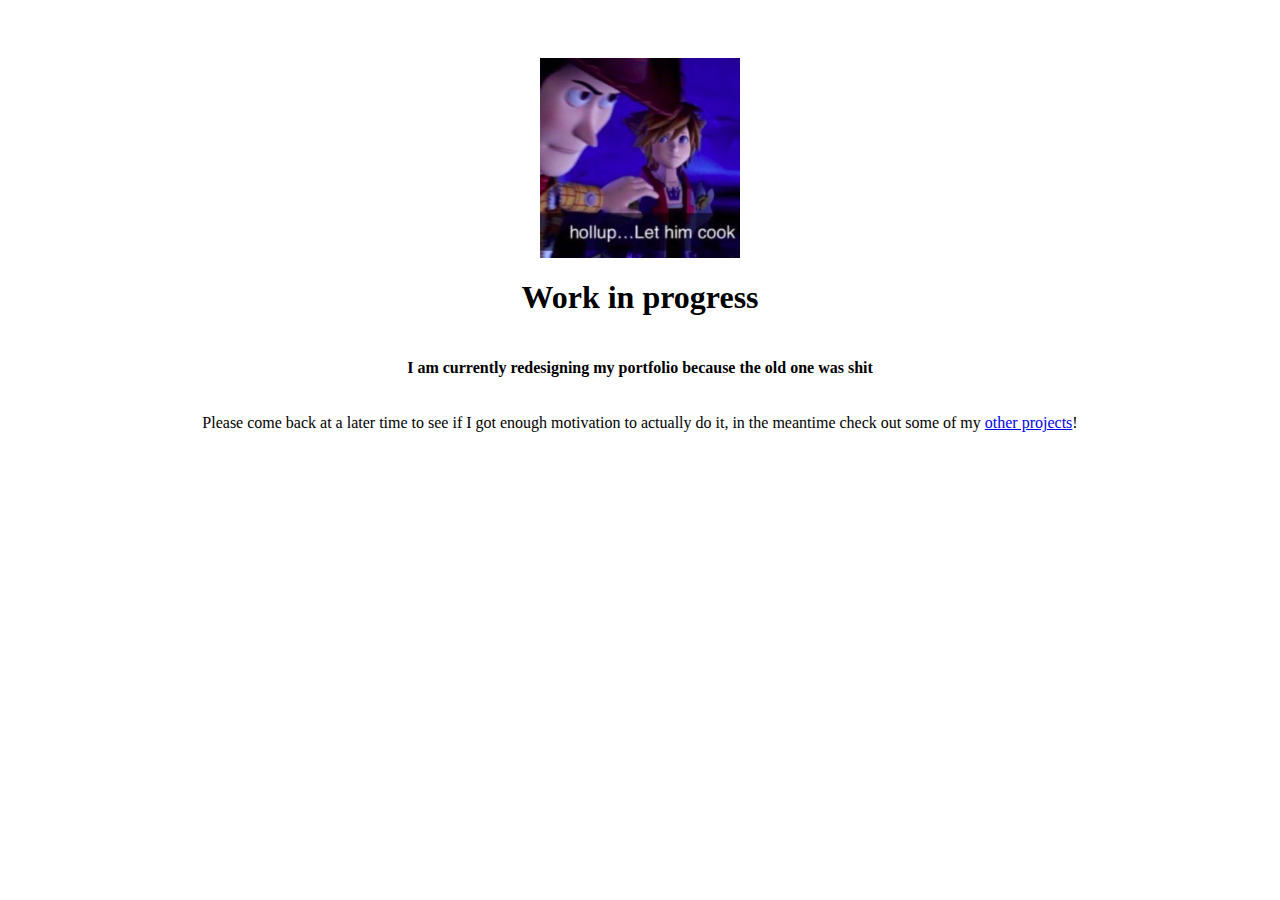
<file: index.html>
<!DOCTYPE html>
<html lang="en">
<head>
	<meta charset="UTF-8">
	<meta name="viewport" content="height=device-width, initial-scale=1">
	<title>WIP</title>
	<link rel="shortcut icon" href="src/img/favicon.ico" type="image/x-icon">

	<link rel="stylesheet" href="style/index.css">
</head>
<body>
	<img id="main-image" src="src/img/hold%20on.jpg"
		alt="This would be so much funnier if your internet could handle images">
	<h1>Work in progress</h1>
	<h4>
		I am currently redesigning my portfolio because the old one was shit
	</h4>
	<p>
		Please come back at a later time to see if I got enough motivation to actually do it,
		in the meantime check out some of my <a href="https://github.com/AwMan3703">other&nbsp;projects</a>!
	</p>
</body>
</html>
</file>
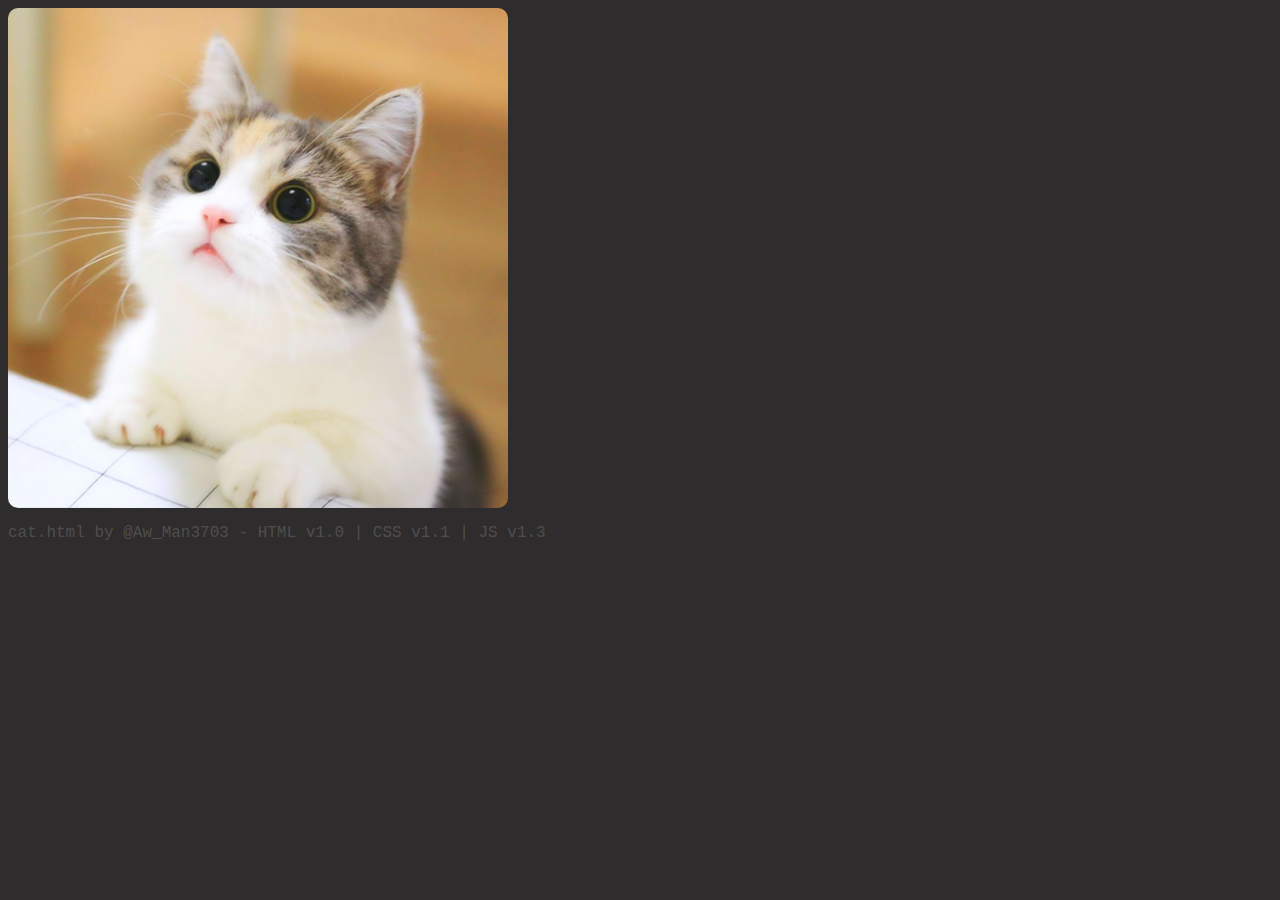
<file: cat/index.html>
<!DOCTYPE html>
<html>
    <head>
        <title>cat</title>
        <link rel="stylesheet" href="cat.css">
    </head>
    <body>
        <div id="wrapper">
            <img id="meow" src="images/cat.png" alt="cat is not here :(">
            <div id="hitbox"></div>
            <p id="details">cat.html by @Aw_Man3703 - HTML v1.0 | CSS v1.1 | JS v1.3</p>
        </div>
        <script src="cat.js"></script>
    </body>
</html>
</file>
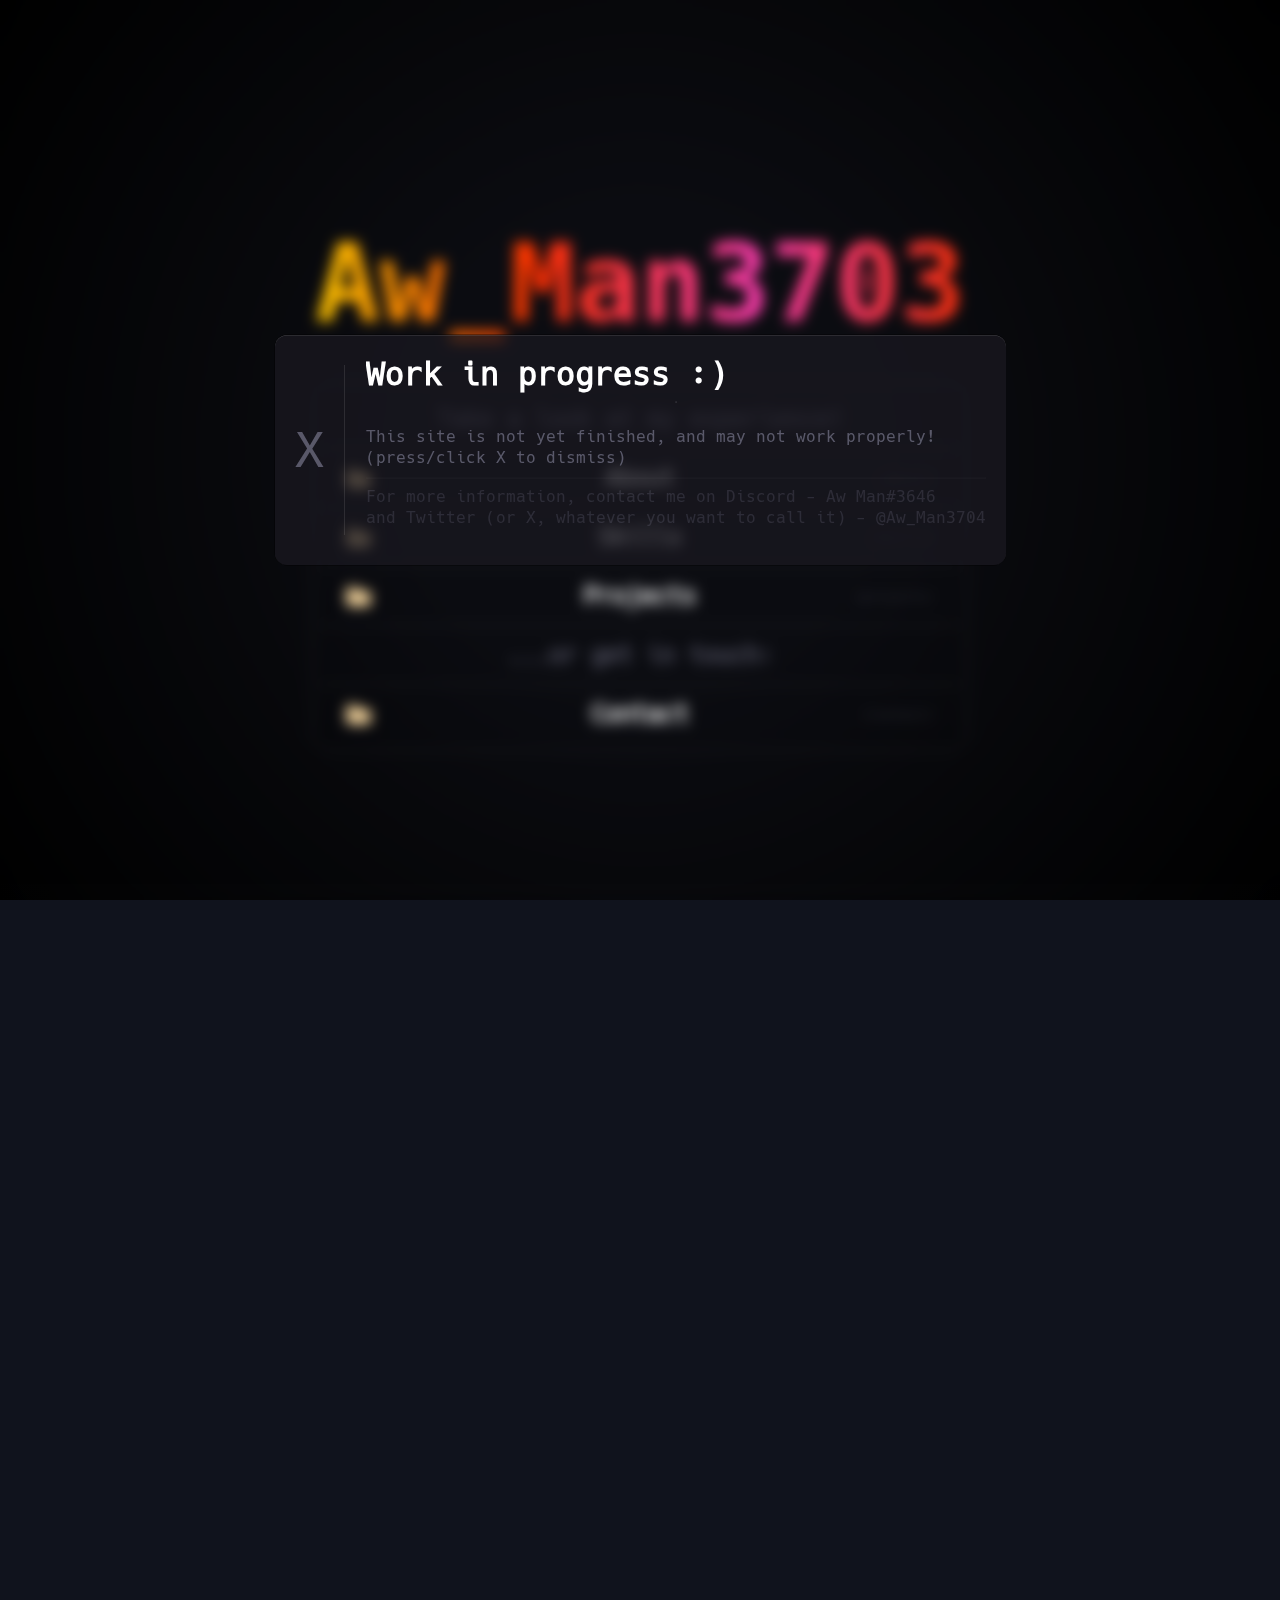
<file: portfolio/index.html>
<!DOCTYPE html>
<html lang="en">
    <head>
        <meta charset="utf-8" lang="en">
        <meta name="theme-color" content="#000000">
        <meta name="description" content="Aw Man3703's portfolio">

        <link rel="stylesheet" href="css/fonts.css">
        <link rel="stylesheet" href="css/animations.css">
        <link rel="stylesheet" href="css/main.css">
        <link rel="stylesheet" href="css/mobile.css">
        
        <script src="javascript/index.js"></script>
        <script src="javascript/compile-elements.js"></script>
        <script src="javascript/mobile-discrimination.js"></script>
        <script src="javascript/startup.js"></script>

        <title>Aw Man3703 v0.6.8-dev</title>
        <link rel="shortcut icon" href="resources/img/icons/faviconv2.ico" type="image/x-icon">
    </head>
    <body class="any-screen">
        <!--ACTUAL BODY-->
        <main class="hide-mobile">
            <!--Popup to warn that the site is incomplete-->
            <div id="popup-blur">
            </div>
            
            <!--Main content-->
            <header role="banner" class="center-items vertical">
                <h1 id="main-title" class="text-image">Aw_Man3703</h1>
                <div class="menu main-menu rounded2 border" style="width: 50%;">
                    <span class="main-menu-item menu-item-static">Take a look at my experience!</span>
                    <a href="#section-about" class="menu-item main-menu-item button-sound" data-text="about/">about</a>
                    <a href="#section-skills" class="menu-item main-menu-item button-sound" data-text="skills/">skills</a>
                    <a href="#section-projects" class="menu-item main-menu-item button-sound" data-text="projects/">projects</a>
                    <span class="main-menu-item menu-item-static">...or get in touch:</span>
                    <a href="#section-contact" class="menu-item main-menu-item button-sound" data-text="contact/">contact</a>
                </div>
            </header>
            <section id="section-about">
                <div class="horizontal align-center">
                    <h1 class="section-title">about</h1>
                    <div class="menu rounded2 border">
                        <a href="[top]" class="menu-item secondary-text href-top button-sound" data-text="">..</a>
                    </div>
                </div>

                <!--ABOUT SECTION-->
                <article id="article-about">
                    <div class="card align-center rounded border">
                        <img src="resources/img/images/page/pfp.jpeg" alt="Aw_Man3703" class="pfp medium" style="margin-inline-end: 2%">

                        <hr class="vertical">

                        <div style="margin-inline-start: 2%">
                            <h2 class="secondary-text big-title" style="opacity: 25%">Hi, I'm Aw_Man3703</h2>
                            <p id="about-text" class="big-text text-image" style="background-image: linear-gradient(315deg, #9e1e1e, #161696)">
                                I am a freelance developer,
                                <br>
                                I work mainly on
                                <span>frontend</span>
                                (native / web apps, video-games and such, usually working on
                                <span>User Interface</span>
                                and
                                <span>User Experience</span>),
                                but I can also easily create a
                                <span>backend</span> for your project, or even
                                <span>full-stack</span>
                                applications.
                                <br><br>
                                I started coding at 14, with
                                <span style="color: rgb(235,84,38)">HTML</span>,
                                <span style="color: rgb(71,107,245)">CSS</span>
                                and
                                <span style="color: #dac852">JavaScript</span>,
                                and then, after a few months, I began learning some actual programming languages, such as
                                <span style="color: rgb(233,125,23)">Java</span>,
                                <span style="color: rgb(133,98,183)">C#</span>,
                                <span style="color: rgb(80,130,192)">C++</span>,
                                <span style="color: rgb(183,37,79)">Rust</span>,
                                <span style="color: rgb(250,129,15)">Swift</span>
                                and many others.
                                <br>
                                I also create
                                <span style="color: rgb(91,145,201)">Python</span>,
                                <span style="color: rgb(77,76,239)">Lua</span>
                                and even
                                <span title="Minecraft's scripting language" style="color: rgb(89,203,89);">mcfunction</span>
                                scripts!
                                <br><br>
                                I have worked on
                                <span>Web Applications</span>
                                (with React.js and) and native apps for
                                <span>iOS</span>,
                                <span>Android</span>,
                                <span>macOS</span>
                                and
                                <span>Windows</span>.
                                <br>
                                I have been hired for bounties on
                                <a href="https://replit.com/@AwMan3703">Replit.com</a>,
                                and, when working on a project, I am reliable and efficient, giving you
                                my best product.
                                <br><br>
                                By the way, I am also studying in the
                                <span>Graphic design</span>
                                and
                                <span>Editing</span>
                                field, and can produce graphic assets, illustrations, logos, banners,
                                edit images, and create 3D models, using the most popular software
                                (<span style="color: rgb(113,181,255)">Photoshop</span>,
                                <span style="color: rgb(253,136,9)">Illustrator</span>,
                                <span style="color: rgb(251,18,83)">InDesign</span>,
                                <span style="color: rgb(215,100,13)">Blender</span>,
                                <span style="color: rgb(58,167,211)">Maya</span>
                                and more).
                            </p>
                        </div>
                    </div>
                </article>

            </section>
            <section id="section-skills">
                <div class="horizontal align-center">
                    <h1 class="section-title">Skills and languages</h1>
                    <div class="menu rounded2 border">
                        <a href="[top]" class="menu-item secondary-text href-top button-sound" data-text="">..</a>
                    </div>
                </div>

                <!--SKILLS SECTION-->
                <article id="article-skills">
                    <div id="skills-wrapper" class="vertical full-width-margin padding">
                        <h2 class="secondary-text" style="margin-block-start: 0">Here are the main technologies I know:</h2>
                        <div class="horizontal" style="overflow: visible">
                            <div id="skills-list" class="flex-wrap">
                            <div class="card-wrapper">
                                <div class="skill-card material-border card rounded" data-iconurl="resources/img/images/page/technologies1/html5.svg">
                                    <h1>Html</h1>
                                    I create well-structured and responsive pages, that work on any device.
                                </div>
                            </div>
                            <div class="card-wrapper">
                                <div class="skill-card material-border card rounded" data-iconurl="resources/img/images/page/technologies1/css3.svg">
                                    <h1>Css</h1>
                                    I can create modern and beautiful style sheets, compatible with any browser.
                                </div>
                            </div>
                            <div class="card-wrapper">
                                <div class="skill-card material-border card rounded" data-iconurl="resources/img/images/page/technologies1/javascript.svg">
                                    <h1>Javascript</h1>
                                    Anything you can dream of, I can achieve with Javascript.
                                </div>
                            </div>
                            <div class="card-wrapper">
                                <div class="skill-card material-border card rounded" data-iconurl="resources/img/images/page/technologies1/php.svg">
                                    <h1>Php</h1>
                                    I can easily implement backends and response pages with PHP.
                                </div>
                            </div>
                            <div class="card-wrapper">
                                <div class="skill-card material-border card rounded" data-iconurl="resources/img/images/page/technologies1/python.svg">
                                    <h1>Python</h1>
                                    I have been scripting stuff in python for a long time.
                                </div>
                            </div>
                            <div class="card-wrapper">
                                <div class="skill-card material-border card rounded" data-iconurl="resources/img/images/page/technologies1/java.svg">
                                    <h1>Java</h1>
                                    I use Java to create native apps, algorithms and Minecraft mods.
                                </div>
                            </div>
                            <div class="card-wrapper">
                                <div class="skill-card material-border card rounded" data-iconurl="resources/img/images/page/technologies1/swift.svg">
                                    <h1>Swift</h1>
                                    I can easily create iOS and macOS applications using Swift.
                                </div>
                            </div>
                            <div class="card-wrapper">
                                <div class="skill-card material-border card rounded" data-iconurl="resources/img/images/page/technologies1/csharp.svg">
                                    <h1>C#</h1>
                                    I have made quite a few WPF apps and Unity scripts in C#.
                                </div>
                            </div>
                            <div class="card-wrapper">
                                <div class="skill-card material-border card rounded" data-iconurl="resources/img/images/page/technologies1/cplusplus.svg">
                                    <h1>C++</h1>
                                    I create command line tools using C++ for maximum efficiency and low-level control.
                                </div>
                            </div>
                            <div class="card-wrapper">
                                <div class="skill-card material-border card rounded" data-iconurl="resources/img/images/page/technologies1/rust.svg">
                                    <h1>Rust</h1>
                                    I have also made some command-line projects in Rust.
                                </div>
                            </div>
                            <div class="card-wrapper">
                                <div class="skill-card material-border card rounded" data-iconurl="resources/img/images/page/technologies1/react.svg">
                                    <h1>React.js</h1>
                                    I create efficient, well-structured and easy-to-use React applications.
                                </div>
                            </div>
                            <div class="card-wrapper">
                                <div class="skill-card material-border card rounded" data-iconurl="resources/img/images/page/technologies1/node.svg">
                                    <h1>Node.js</h1>
                                    I can make a strong backend for your website with Node.
                                </div>
                            </div>
                            <div class="card-wrapper">
                                <div class="skill-card material-border card rounded" data-iconurl="resources/img/images/page/technologies1/next.svg">
                                    <h1>Next.js</h1>
                                    This is my favourite React framework for making web applications.
                                </div>
                            </div>
                        </div>
                            <div id="code-background" style="width: 100%; display: flex; justify-content: center">
                                <img class="faded-left" src="resources/img/images/page/background_code.svg">
                            </div>
                        </div>
                        <h2 class="secondary-text" style="text-transform: none">...and here are some more I use:</h2>
                        <div id="secondary-skills-list" class="card material-border rounded">
                            <img class="secondary-skill-card" src="resources/img/images/page/technologies2/discordjs.svg" alt="Discord.JS" title="Discord.JS bots">
                            <img class="secondary-skill-card" src="resources/img/images/page/technologies2/electron.svg" alt="Electron" title="Electron apps">
                            <img class="secondary-skill-card" src="resources/img/images/page/technologies2/git.svg" alt="Git" title="Git version control">
                            <img class="secondary-skill-card" src="resources/img/images/page/technologies2/github.svg" alt="GitHub" title="GitHub vcs">
                            <img class="secondary-skill-card" src="resources/img/images/page/technologies2/godot.svg" alt="Godot" title="Godot game development">
                            <img class="secondary-skill-card" src="resources/img/images/page/technologies2/haxe.svg" alt="Haxe" title="Haxe game development">
                            <img class="secondary-skill-card" src="resources/img/images/page/technologies2/illustrator.svg" alt="Illustrator" title="SVG graphic design">
                            <img class="secondary-skill-card" src="resources/img/images/page/technologies2/photoshop.svg" alt="Photoshop" title="Raster image editing">
                            <img class="secondary-skill-card" src="resources/img/images/page/technologies2/jetbrains.svg" alt="Jetbrains" title="Jetbrains IDEs">
                            <img class="secondary-skill-card" src="resources/img/images/page/technologies2/lua.svg" alt="Lua" title="Lua scripting">
                            <img class="secondary-skill-card" src="resources/img/images/page/technologies2/mongodb.svg" alt="MongoDB" title="MongoDB integration">
                            <img class="secondary-skill-card" src="resources/img/images/page/technologies2/npm.svg" alt="Npm" title="NPM tool">
                            <img class="secondary-skill-card" src="resources/img/images/page/technologies2/codepen.svg" alt="Codepen" title="Codepen">
                            <img class="secondary-skill-card" src="resources/img/images/page/technologies2/objectivec.svg" alt="Objective-C" title="Objective-C programming">
                            <img class="secondary-skill-card" src="resources/img/images/page/technologies2/chrome.svg" alt="Chrome" title="Chrome extensions">
                            <img class="secondary-skill-card" src="resources/img/images/page/technologies2/opengl.svg" alt="OpenGL" title="OpenGL graphics">
                        </div>
                    </div>
                </article>

            </section>
            <section id="section-projects">
                <div class="horizontal align-center">
                    <h1 class="section-title">My projects</h1>
                    <div class="menu rounded2 border">
                        <a href="[top]" class="menu-item secondary-text href-top button-sound" data-text="">..</a>
                    </div>
                </div>

                <!--PROJECTS SECTION-->
                <article id="article-projects">
                    WIP
                </article>

            </section>
            <section id="section-contact">
                <div class="horizontal align-center">
                    <h1 class="section-title">Contact me</h1>
                    <div class="menu rounded2 border">
                        <a href="[top]" class="menu-item secondary-text href-top button-sound" data-text="">..</a>
                    </div>
                </div>

                <!--CONTACT SECTION-->
                <article id="article-contact">
                    WIP
                </article>

            </section>
        </main>
    </body>
</html>
</file>
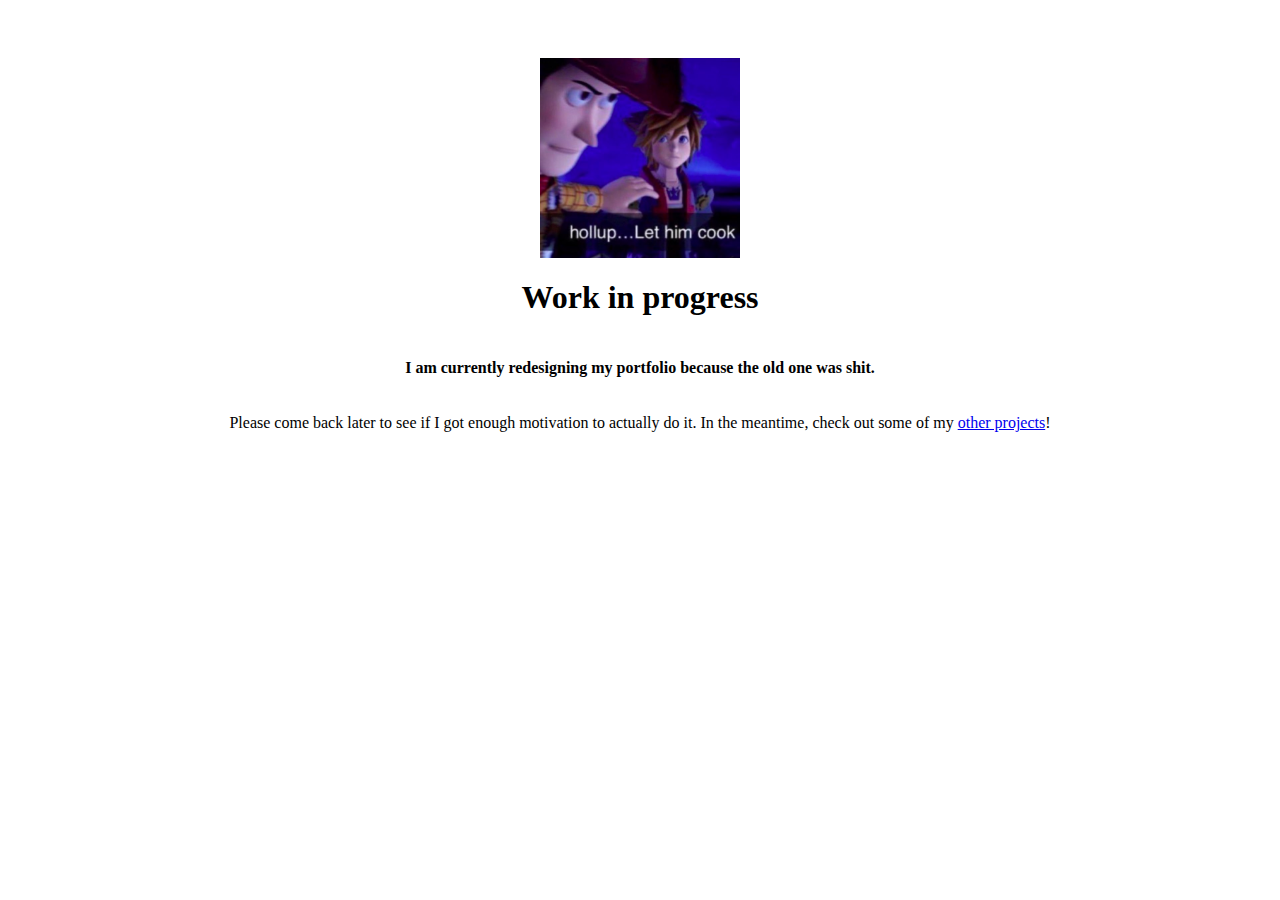
<file: _others/placeholder/index.html>
<!DOCTYPE html>
<html lang="en">
<head>
	<meta charset="UTF-8">
	<meta name="viewport" content="height=device-width, initial-scale=1">
	<title>WIP</title>
	<link rel="shortcut icon" href="assets/img/favicon.ico" type="image/x-icon">

	<link rel="stylesheet" href="style/index.css">
</head>
<body>
	<img id="main-image" src="assets/img/hold%20on.jpg"
		alt="This would be so much funnier if your internet could handle images">
	<h1>Work in progress</h1>
	<h4>
		I am currently redesigning my portfolio because the old one was shit.
	</h4>
	<p>
		Please come back later to see if I got enough motivation to actually do it.
		In the meantime, check out some of my <a href="https://github.com/AwMan3703">other&nbsp;projects</a>!
	</p>
</body>
</html>
</file>
<file: style/index.css>
@keyframes spin {
  from {
    transform: rotateY(0deg);
  }
  to {
    transform: rotateY(359.9deg);
  }
}
body {
  display: flex;
  flex-direction: column;
  align-items: center;
  text-align: center;
  perspective: 1000px;
}
h4,
p {
  text-wrap: balance;
}
#main-image {
  width: 50%;
  max-width: 200px;
  margin-block-start: 50px;
  animation: spin 5s linear infinite;
}
/*# sourceMappingURL=index.css.map */
</file>
<file: cat/cat.css>
body {
    background-color: rgb(46, 44, 44);
    font-family: 'Courier New', Courier, monospace;
    user-select: none;
}

#wrapper {
    display: flex;
    flex-direction: column;
    user-select: none;
}

#meow {
    border-radius: 10px;
    user-select: none;
    height: 500px;
    width: 500px;
}

#hitbox {
    user-select: none;
    cursor: pointer;
    position: absolute;
    top: 115px;
    left: 182px;
    width: 160px;
    height: 60px;
    transform: rotate(17deg);
}

.heart_particles {
    animation-duration: 1.4s;
    animation-timing-function: ease-in-out;
}

p {
    opacity: 40%;
    color: gray;
}
</file>
<file: portfolio/css/fonts.css>
@font-face {
    font-family: "sono";
    src: url("../resources/font/sono/web/Sono-Regular.woff2");
}
@font-face {
    font-family: "hack";
    src: url("../resources/font/hack/Hack-Regular.ttf");
}
@font-face {
    font-family: "hack bold";
    src: url("../resources/font/hack/Hack-Bold.ttf");
}
@font-face {
    font-family: "consola mono";
    src: url("../resources/font/consola_mono/ConsolaMono-Book.ttf");
}
@font-face {
    font-family: "consola mono bold";
    src: url("../resources/font/consola_mono/ConsolaMono-Bold.ttf");
}
</file>
<file: portfolio/css/animations.css>
@keyframes title-gradient {
    0% {
        background-position-x: 100%;
    }
    100% {
        background-position-x: 0%;
    }
}
</file>
<file: portfolio/css/main.css>
:root {
    --rand: random;
    --font-default: monospace;
    --font-main: "hack";

    --color-text-main: white;
    --color-text-secondary: rgba(217, 218, 253, 0.35);

    --color-bg-body: #10131d;
    --color-bg-gradient-1: #0b0c11;
    --color-bg-gradient-2: #000000;

    --color-bg-element: #1a1e2d;
    --color-fg-element: #242a3e;

    --default-border-radius: 12px;
    --default-border-style: 1px solid rgba(255, 255, 255, 0.125);

    --default-transition-duration: .15s;
}

* {
    user-select: none;
    overflow-x: hidden;
    font-family: var(--font-default);
    font-family: var(--font-main);
    color: var(--color-text-main);
    max-width: 100vw !important;
    transition: all var(--default-transition-duration);
}

body {
    width: 100vw;
    height: 100vh;
    margin: 0;
    background-color: var(--color-bg-body);
    background-image: radial-gradient(circle, var(--color-bg-gradient-1) 30%, var(--color-bg-gradient-2) 100%);
}

p {
    font-family: "hack";
    line-height: 130%;
}

h1, h2, h3, h4, h5 {
}
h1:first-letter, h2:first-letter, h3:first-letter, h4:first-letter, h5:first-letter {
    text-transform: capitalize;
}

span.unimportant-text {
    color: inherit;
    font: inherit;
    text-decoration: inherit;
    text-shadow: inherit;
    opacity: 35%;
}

header {
    height: 100vh;
}

section {
    margin-block-start: 20vh;
    min-height: 100vh;
    overflow: unset;
}

article {
    display: flex;
    align-items: center;
    justify-content: center;
}

aside {
    width: 20%;
    padding: 5%;
}

img {
    -webkit-user-drag: none;
}
img.small {width: 5%;max-width: 5%;}
img.medium-small {width: 10%;max-width: 10%;}
img.medium {width: 25%;max-width: 25%;}
img.medium-large {width: 40%;max-width: 40%;}
img.large {width: 60%;max-width: 60%;}
img.larger {width: 85%;max-width: 85%;}
img.full {width: 100%;max-width: 100%;}

hr { opacity: 10%; }
hr.vertical {
    border:         none;
    border-left:    var(--default-border-style);
    border-color:   var(--color-text-main);
    height:         90%;
    width:          1px;
    margin:         0;
}

a {
    cursor: pointer;
}
a:hover {
    color: aqua;
}
.menu a {
    text-decoration: none;
}

ul, ol {    
    padding: 0;
    margin-inline: 0;
    list-style-type: none;
}
li {
    width: 100%;
    padding: 20px;
    border-bottom: 2px solid var(--color-bg-element);

    text-align: center;
    transform-style: preserve-3d;
    /*transform: translateX(-14%);*/
}
li:last-child { border: none; }

::-webkit-scrollbar {
    width: 0.4vw;
}
::-webkit-scrollbar-track {
    background: var(--color-bg-element);
}
::-webkit-scrollbar-thumb {
    background-color: var(--color-fg-element);
    border-radius: 20px;
}

.full-width { width: 100% }
.full-width-margin { width: 95% }
.full-height { height: 100% }
.full-height-margin { height: 95% }

.fit-content { min-width: fit-content }

.vertical { display: flex; flex-direction: column; }
.horizontal { display: flex; flex-direction: row; }

.flex-wrap {
    display: flex;
    flex-wrap: wrap;
    gap: 2%;
}

.align-center { display: flex; align-items: center; }
.center-items { 
    display: flex;
    justify-content: center;
    align-items: center;
}

.rounded { border-radius: var(--default-border-radius); }
.rounded2 { border-radius: calc(var(--default-border-radius) * 1.5); }
.rounded3 { border-radius: calc(var(--default-border-radius) * 2); }

.border { border: var(--default-border-style); }

.secondary-text { color: var(--color-text-secondary); }

.pointer { cursor: pointer; }

.glassmorphism {
    backdrop-filter: blur(25px) saturate(180%);
    background-color: rgba(25, 24, 32, 0.75);
}
.material-border {
    box-shadow:
            0 0.5px 0 0px rgba(255, 255, 255, 0.2) inset,
            0 0 0 0.5px rgba(0, 0, 0, 0.7);
}

.section-title {
    font-size: 5vh;
    font-family: "hack bold";/*"consola mono bold";*/
    margin: 5vh;
}
.section-title::before, .section-title::after {
    color: var(--color-text-secondary);
    opacity: 40%;
    font-family: "sono";
}
.section-title::before {
    content: "aw_man@";
}
.section-title::after {
    content: "-$"; /*"-%";*/
}

.big-title {
    font-size: 5vh;
    font-family: "hack bold";/*"consola mono bold";*/
}

.big-text {
    font-size: large;
}

.header {
    padding-block-start: 5vh;
}

.padding {
    padding: 1%;
}

.text-image {
    background-clip: text;
    -webkit-background-clip: text;
}

.menu {
    min-width: 15vw;
    margin: 0;
    padding: 7px;
    font-weight: bold;
}
.menu-item {
    padding-block: 7px;
    display: flex;
    justify-content: center;
    align-items: center;
    border-bottom: var(--default-border-style);
    font-size: x-large;
    text-transform: capitalize;
    cursor: pointer;
    position: relative;
}
.menu-item:last-child {
    border: none;
}
.menu-item::before, .menu-item::after {
    position: absolute;
    display: inline-block;
    transition: inherit;
}
.menu-item::before {
    left: 4%;
    width: 25px;
    aspect-ratio: 1;
    background-image: url('../resources/img/icons/file_colour_simple.svg');
    filter: drop-shadow(-4px 4px 6px #090b14);
    content: "";
}
.menu-item::after {
    right: 4%;
    color: var(--color-text-secondary);
    opacity: 50%;
    font-weight: 100;
    font-size: small;
    text-transform: none;
    content: "/" attr(data-text);
}

.menu:has(> .menu-item:hover) > .menu-item {
    color: var(--color-text-secondary);
    filter: blur(2px);
}
.menu:has(> .menu-item:hover) > .menu-item::before { background-image: url('../resources/img/icons/file.svg'); opacity: 50%; }
.menu:has(> .menu-item:hover) > .menu-item::after { content: "//"; }

.menu-item:hover {
    background-color: var(--color-bg-element);
    color: var(--color-text-main) !important;
    border-radius: 12px;
    border: transparent;
    filter: blur(0px) !important;
    box-shadow: rgba(0, 0, 0, 0.5) 0 0 50px 0;
}
.menu-item:hover::before {
    left: 5%; background-image: url('../resources/img/icons/file_colour.svg') !important;
    opacity: 100% !important;
}
.menu-item:hover::after {
    right: 5%;
    font-size: medium;
    content: "./" attr(data-text) " >" !important;
}

.menu-item:active { font-size: large; }
.menu-item:active::before {
    left: 6%;
    background-image: url('../resources/img/icons/file.svg') !important;
}
.menu-item:active::after {
    right: 6%;
    content: "cd ./" attr(data-text) !important;
}

.menu-item-static {
    padding-block: 7px;
    display: flex;
    justify-content: center;
    align-items: center;
    border-bottom: var(--default-border-style);
    font-size: x-large;
    color: var(--color-text-secondary);
}
.menu:has(> .menu-item:hover) > .menu-item-static { filter: blur(2px); }
.menu-item-static:last-child {
    border: none;
}

.main-menu-item {
    padding-block: 15px;
}

.pfp {
    aspect-ratio: 1 / 1;
    border-radius: 50%;
    border: var(--default-border-style);
    outline-offset: 10px;
}

.card {
    display: flex;
    justify-content: center;
    aspect-ratio: inherit;
    padding: 20px;
    background-color: var(--color-bg-element);
}
.flex-wrap .card {
    margin-bottom: 10%;
}
.card-wrapper {
    aspect-ratio: 1;
    width: 10vw;
    height: 10vw;
    margin-bottom: 2vh;
    overflow: visible;
    border-radius: var(--default-border-radius);
}

#main-title {
    --gradient-1: rgb(255, 200, 0);
    --gradient-2: rgb(255 61 175);
    --gradient-blend: rgb(255, 47, 0);

    font-family: "hack bold";
    font-size: 12vh;
    margin-bottom: 4vh;

    background-color: transparent;
    background-image: linear-gradient(90deg,
        var(--gradient-1),
        var(--gradient-blend),
        var(--gradient-2),
        var(--gradient-blend),
        var(--gradient-1),
        var(--gradient-blend),
        var(--gradient-2),
        var(--gradient-blend)
    );
    background-size: 238% 100%;
    background-repeat: repeat;
    color: transparent;

    animation: title-gradient 20s linear infinite;
}

#article-about > .card {
    width: 65%;
    aspect-ratio: unset;
}

#about-text { color: var(--color-text-secondary) }
#about-text::first-line {
    color: var(--color-text-main);
    background-color: var(--color-text-secondary);
    font-size: larger;
    line-height: 200%;
}

#article-skills,
#skills-wrapper,
#skills-list {
    overflow: visible;
}
#skills-list .card {
    --bg-gradient: radial-gradient(transparent 50%, rgba(39, 55, 93, 0.26));
    background: var(--bg-gradient) center, url("../resources/img/icons/no_access.svg") center no-repeat;
    background-size: 50%;
    background-color: var(--color-bg-element);

    overflow-y: hidden;
    color: transparent;
    font-size: 0;
    transition: all var(--default-transition-duration) ease-in, font-size 0s !important;
}
#skills-list .card::-webkit-scrollbar { display: none; }
#skills-list .card:first-line { color: var(--color-text-main) !important; }
#skills-list .card:first-line:first-letter { text-transform: capitalize; }
#skills-list .card-wrapper { background-color: var(--color-fg-element); }
#skills-list .card-wrapper:hover:not(:active) { box-shadow: 0 0 20px 10px var(--color-fg-element); }
#skills-list .card-wrapper:active > .card {
    background-color: var(--color-bg-element);
    background-image: var(--bg-gradient) !important;
    background-size: 100%;

    aspect-ratio: unset;
    width: 150%;
    display: block;
    overflow-y: scroll;

    transform: rotateY(180deg) rotate(2deg) scale(-1, 1) scale(200%) translate(20%, 20%);
    color: var(--color-text-secondary);
    font-size: unset;
}
#skills-list .card h1 {
    margin-block-start: 0;
}

#popup-blur {
    position: fixed;
    padding: 0;
    backdrop-filter: blur(7px);
    display: flex;
    justify-content: center;
    align-items: center;
    width: 100vw;
    height: 100vh;
    z-index: 10;
}
</file>
<file: portfolio/css/mobile.css>
@media only screen and (max-width: 500px) {
    .menu-item::before,
    .menu-item::after {
        display: none;
    }
}
</file>
<file: _others/placeholder/style/index.css>
@keyframes spin {
  from {
    transform: rotateY(0deg);
  }
  to {
    transform: rotateY(359.9deg);
  }
}
body {
  display: flex;
  flex-direction: column;
  align-items: center;
  text-align: center;
  perspective: 1000px;
}
h4,
p {
  text-wrap: balance;
}
#main-image {
  width: 50%;
  max-width: 200px;
  margin-block-start: 50px;
  animation: spin 5s linear infinite;
}
/*# sourceMappingURL=index.css.map */
</file>
